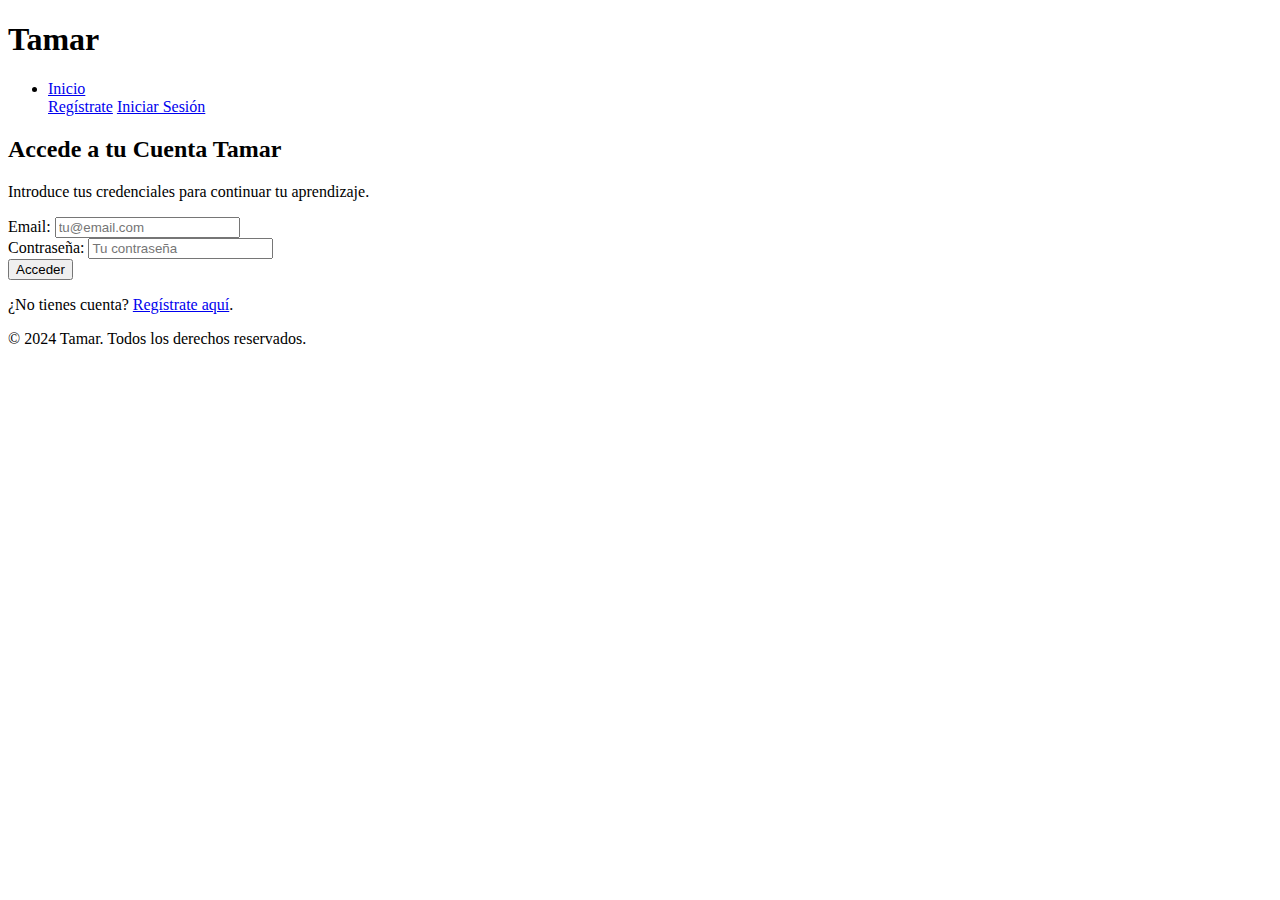
<file: login.html>
<!DOCTYPE html>
<html lang="es">
<head>
    <meta charset="UTF-8">
    <meta name="viewport" content="width=device-width, initial-scale=1.0">
    <title>Tamar - Inicia Sesión</title>
    <link rel="stylesheet" href="css/style.css">
</head>
<body>
    <header>
        <div class="container">
            <h1>Tamar</h1>
            <nav>
                <ul>
                    <li><a href="index.html">Inicio</a></li>
                    <li id="registro-link"><a href="registro.html">Regístrate</a></li>
                    <li id="login-link"><a href="login.html">Iniciar Sesión</a></li>
                    <li id="mis-cursos-link" style="display: none;"><a href="videos.html">Mis Cursos</a></li>
                    <li id="cerrar-sesion-link" style="display: none;"><a href="#" id="logout-btn">Cerrar Sesión</a></li>
                </ul>
            </nav>
        </div>
    </header>

    <div class="container main-content">
        <h2>Accede a tu Cuenta Tamar</h2>
        <p>Introduce tus credenciales para continuar tu aprendizaje.</p>
        <form id="login-form">
            <div class="form-group">
                <label for="email-login">Email:</label>
                <input type="email" id="email-login" placeholder="tu@email.com" required>
            </div>
            <div class="form-group">
                <label for="password-login">Contraseña:</label>
                <input type="password" id="password-login" placeholder="Tu contraseña" required>
            </div>
            <button type="submit" class="btn">Acceder</button>
            <div id="login-message" class="message" style="display:none;"></div>
        </form>
        <p>¿No tienes cuenta? <a href="registro.html">Regístrate aquí</a>.</p>
    </div>

    <footer>
        <p>&copy; 2024 Tamar. Todos los derechos reservados.</p>
    </footer>

    <script type="module" src="js/api.js"></script>
    <script type="module" src="js/main.js"></script>
    <script type="module">
        import { showMessage, hideMessage, postData } from './js/main.js';

        document.getElementById('login-form').addEventListener('submit', async (e) => {
            e.preventDefault();
            hideMessage('login-message');

            const email = document.getElementById('email-login').value;
            const password = document.getElementById('password-login').value;
            
            try {
                const response = await postData('login', { email, password });
                const data = await response.json();

                if (response.ok) {
                    showMessage('login-message', data.message, 'success');
                    localStorage.setItem('token', data.token);
                    localStorage.setItem('userId', data.userId);
                    window.location.href = 'videos.html'; // Redirigir a la página de videos
                } else {
                    showMessage('login-message', data.error || 'Email o contraseña incorrectos.', 'error');
                }
            } catch (error) {
                console.error('Error al intentar iniciar sesión:', error);
                showMessage('login-message', 'No se pudo conectar con el servidor. Intenta de nuevo más tarde.', 'error');
            }
        });
    </script>
</body>
</html>
</file>
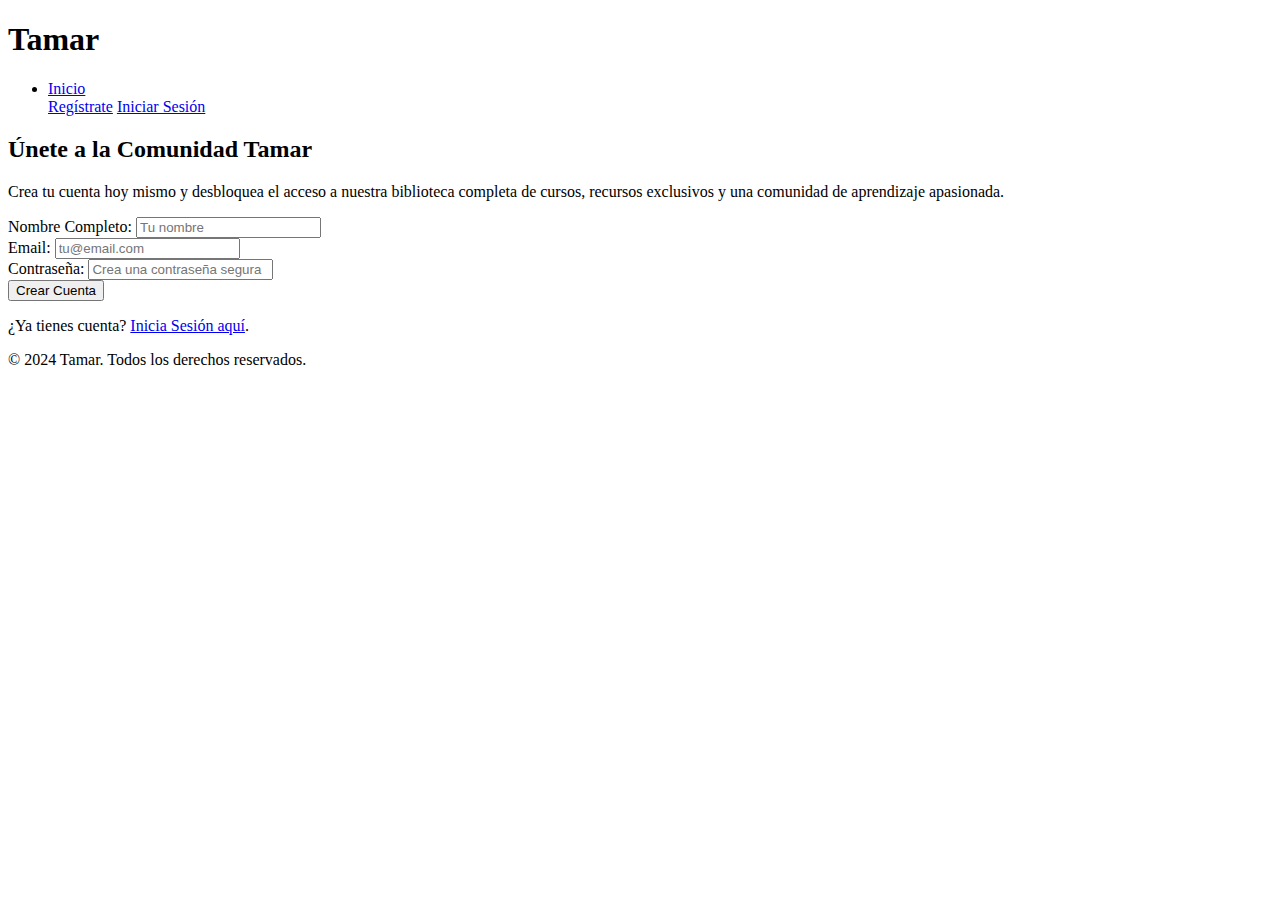
<file: registro.htm>
<!DOCTYPE html>
<html lang="es">
<head>
    <meta charset="UTF-8">
    <meta name="viewport" content="width=device-width, initial-scale=1.0">
    <title>Tamar - Crea tu Cuenta</title>
    <link rel="stylesheet" href="css/style.css">
</head>
<body>
    <header>
        <div class="container">
            <h1>Tamar</h1>
            <nav>
                <ul>
                    <li><a href="index.html">Inicio</a></li>
                    <li id="registro-link"><a href="registro.html">Regístrate</a></li>
                    <li id="login-link"><a href="login.html">Iniciar Sesión</a></li>
                    <li id="mis-cursos-link" style="display: none;"><a href="videos.html">Mis Cursos</a></li>
                    <li id="cerrar-sesion-link" style="display: none;"><a href="#" id="logout-btn">Cerrar Sesión</a></li>
                </ul>
            </nav>
        </div>
    </header>

    <div class="container main-content">
        <h2>Únete a la Comunidad Tamar</h2>
        <p>Crea tu cuenta hoy mismo y desbloquea el acceso a nuestra biblioteca completa de cursos, recursos exclusivos y una comunidad de aprendizaje apasionada.</p>
        <form id="registro-form">
            <div class="form-group">
                <label for="nombre-registro">Nombre Completo:</label>
                <input type="text" id="nombre-registro" placeholder="Tu nombre" required>
            </div>
            <div class="form-group">
                <label for="email-registro">Email:</label>
                <input type="email" id="email-registro" placeholder="tu@email.com" required>
            </div>
            <div class="form-group">
                <label for="password-registro">Contraseña:</label>
                <input type="password" id="password-registro" placeholder="Crea una contraseña segura" required>
            </div>
            <button type="submit" class="btn">Crear Cuenta</button>
            <div id="registro-message" class="message" style="display:none;"></div>
        </form>
        <p>¿Ya tienes cuenta? <a href="login.html">Inicia Sesión aquí</a>.</p>
    </div>

    <footer>
        <p>&copy; 2024 Tamar. Todos los derechos reservados.</p>
    </footer>

    <script type="module" src="js/api.js"></script>
    <script type="module" src="js/main.js"></script>
    <script type="module">
        import { showMessage, hideMessage, postData } from './js/main.js';

        document.getElementById('registro-form').addEventListener('submit', async (e) => {
            e.preventDefault();
            hideMessage('registro-message');

            const nombre = document.getElementById('nombre-registro').value;
            const email = document.getElementById('email-registro').value;
            const password = document.getElementById('password-registro').value;

            try {
                const response = await postData('registro', { nombre, email, password });
                const data = await response.json();

                if (response.ok) {
                    showMessage('registro-message', data.message, 'success');
                    localStorage.setItem('token', data.token);
                    localStorage.setItem('userId', data.userId);
                    // Redirigir al usuario si el registro fue exitoso
                    window.location.href = 'videos.html'; 
                } else {
                    showMessage('registro-message', data.error || 'Ocurrió un error al registrar el alumno.', 'error');
                }
            } catch (error) {
                console.error('Error al enviar el registro:', error);
                showMessage('registro-message', 'No se pudo conectar con el servidor. Intenta de nuevo más tarde.', 'error');
            }
        });
    </script>
</body>
</html>
</file>
<file: css/style.css>

</file>
